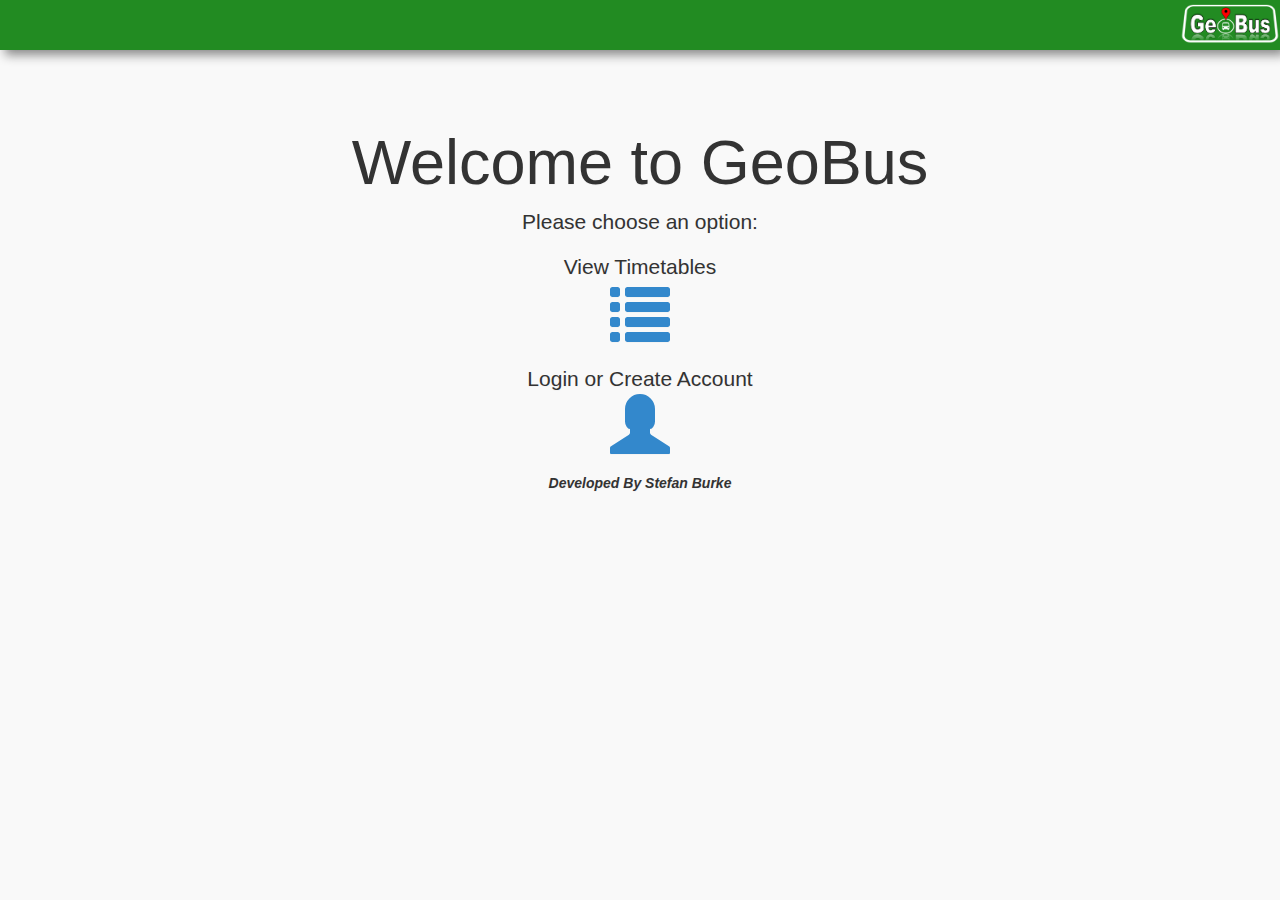
<file: index.html>
<!DOCTYPE HTML>
<html lang="en">

<head>
    <title>GeoBus</title>
    <meta charset="utf-8" />
    <meta name="viewport" content="width=device-width,height=device-height, initial-scale=1">
    
    <!-- JQuery and JQuery mobile -->
    <link rel="stylesheet" href="./resources/jquery.mobile-1.4.5/jquery.mobile-1.4.5.min.css">
    <script src="./resources/jquery-2.2.2.min.js"></script>
    <script src="./resources/jquery.mobile-1.4.5/jquery.mobile-1.4.5.min.js"></script>
    <!-- Bootstrap -->
    <link rel="stylesheet" href="./resources/bootstrap-3.3.6-dist/css/bootstrap.min.css">
    <script src="./resources/bootstrap-3.3.6-dist/js/bootstrap.min.js"></script>
    <!-- LeafletJS -->
    <link rel="stylesheet" href="./resources/leaflet/leaflet.css" />
    <script src="./resources/leaflet/leaflet.js"></script>
    <link rel="stylesheet" href="./resources/leaflet-groupedlayercontrol/src/leaflet.groupedlayercontrol.css"/>
    <link rel="stylesheet" href="./resources/font-awesome-4.5.0/css/font-awesome.min.css">
    <!-- CSS & Scripts -->
    <link rel="stylesheet" href="./css/index.css">
    <link rel="stylesheet" href="./css/header.css">
    <link rel="stylesheet" href="./css/home.css">
    <script src="./resources/leaflet-groupedlayercontrol/src/leaflet.groupedlayercontrol.js"></script>
    <script src="./js/home.js"></script>
</head>

<body>
    <!-- Index Page Begin -->
    <div data-role="page" id="welcomePage">
        <!-- Page Header -->
        <div data-role="header" class="ui-header">
            <img src="./images/logo.png" id="logo" alt="GeoBus Logo">
        </div>
        
        <!-- Page Main Content -->
        <div data-role="main" class="ui-content">
            <div class="jumbotron text-center">
                <h1>Welcome to GeoBus</h1>

                <p>Please choose an option:</p>

                <p>View Timetables<br>
                    <a href="#timetablesPage"><span class="glyphicon glyphicon-list"></span></a></p>

                <p>Login or Create Account<br>
                    <a href="#loginPage"><span class="glyphicon glyphicon-user"></span></a></p>
                
                <i><h5><b>Developed By Stefan Burke</b></h5></i>
            </div>
        </div>
    </div>
    
    <!-- Timetables Page -->
    <div data-role="page" id="timetablesPage">
        <!-- Page Header -->
        <div data-role="header" class="ui-header">
            <img src="./images/logo.png" id="logo" alt="GeoBus Logo">
        </div>

        <!-- Page Main Content -->
        <div data-role="main" class="ui-content">
            <div class="jumbotron text-center">
                <div class="container">
                    <h2>Please Select A Route</h2>
                    <!-- Form to select a timetable -->
                    <form role="form">
                        <label for="selectOptions">Available Routes:</label>
                        <select class="form-control" id="routeSelect">
                            <option>Choose a Route</option>
                            <option>Dundalk-Drogheda-Dublin</option>
                            <option>Bettystown-Laytown-Dublin</option>
                        </select>
                        <br>
                        <button id="selectTimetable">Select</button>
                    </form>
                    <div class="alert alert-danger" id="tableSelectError">

                    </div>
                </div>
            </div>
        </div>
    </div>
    
    <!-- Display Timetable -->
    <div data-role="page" id="displayTimetable">
        <!-- Page Header -->
        <div data-role="header" class="ui-header">
            <img src="./images/logo.png" id="logo" alt="GeoBus Logo">
        </div>

        <!-- Page Main Content -->
        <div data-role="main" class="ui-content">
            <script>
                //Ensures that the timetables are removed drom the page on page exit
                $(window).on("navigate", function (event, data) {
                    var direction = data.state.direction;
                    if (direction == 'back') {
                        $("#header1").empty();
                        $("#inbound").empty();
                        $("#header2").empty();
                        $("#outbound").empty();
                    }
                });
            </script>
            <!-- Div where timetables will be created by getTimetables.js -->
            <div id="tableContainer">
                <u><h2 id="header1"></h2></u>
                <div id="inbound">
                </div>
                <u><h2 id="header2"></h2></u>
                <div id="outbound">
                </div>
            </div>
        </div>

    </div>
    
    <!-- Login Page Begin -->
    <div data-role="page" id="loginPage">
        <!-- Page Header -->
        <div data-role="header" class="ui-header">
            <img src="./images/logo.png" id="logo" alt="GeoBus Logo">
        </div>
        
        <!-- Page Main Content -->
        <div data-role="main" class="ui-content">
            <h2 class="text-center"><strong>Login to GeoBus</strong></h2>
            <div class="loginForm">
                <!-- Login Form -->
                <form method="post">
                    <center>
                    <fieldset data-role="controlgroup">
                        <div class="form-group">
                            <label for="email" class="control-label">Email</label>
                            <input class="form-control" type="email" id="email" placeholder="user@user.com" required="required">
                        </div>

                        <div class="form-group">
                            <label for="password" class="control-label">Password</label>
                            <input class="form-control" type="password" id="password" placeholder="Enter a Password" required="required"><br>
                        </div>

                        <div class="form-group">
                            <button type="submit" id="loginButton" value="Login">Login</button>
                        </div>
                    </fieldset>
                    </center>
                </form>
                <div class="alert alert-danger" id="failAlert"></div>
                <div class="alert alert-success" id="registerSuccessAlert"></div>

                <div class="registerSection">
                    <a href="#registerPage"><i><p class="text-center"><strong>Not Registered? Create an Account!</strong></p></i></a>
                </div>
            </div>
        </div>
    </div>
    
    <!-- Register Page Begin -->
    <div data-role="page" id="registerPage">
        <!-- Page Header -->
        <div data-role="header" class="ui-header">
            <img src="./images/logo.png" id="logo" alt="GeoBus Logo">
        </div>

    <!-- Page Main Content -->
    <div data-role="main" class="ui-content">
        <div class="jumbotron text-center">
            <h2>Create New Account</h2>
                <!-- Register Form -->
                <form>
                    <center>
                    <div class="form-group">
                        <label for="name" class="control-label">Name</label>
                        <input class="form-control" type="text" placeholder="First Last" required="required" id="name">
                    </div>
                    
                    <div class="form-group">
                        <label for="age" class="control-label">Age</label>
                        <input class="form-control" type="number" placeholder="Enter Your Age" id="age">
                    </div>
                    
                    <div class="form-group">
                        <label for="sex" class="control-label">Sex</label>
                        <select class="form-control" id="sex">
                            <option>Male</option>
                            <option>Female</option>
                            <option>Other</option>
                        </select>
                    </div>

                    <div class="form-group">
                        <label for="email" class="control-label">Email</label>
                        <input class="form-control" type="email" id="emailNew" placeholder="user@user.com" required="required">
                    </div>

                    <div class="form-group">
                        <label for="password" class="control-label">Password</label>
                        <input class="form-control" type="password" id="passwordNew" placeholder="Enter a Password" required="required">
                    </div>

                    <div class="form-group">
                        <label for="passConf" class="control-label">Confirm Password</label>
                        <input class="form-control" type="password" id="passMatch" placeholder="Re-type Password" required="required">
                    </div>
                    <br>

                    <div class="form-group">
                        <button class="btn btn-primary btn-block" type="submit" id="registerButton" data-style="expand-right">Register</button>
                    </div>
                    </center>
                </form>
            
                <div class="alert alert-danger" id="registerFailAlert">

                </div>
            </div>
        </div>
    </div>
    
    <!-- Scripts -->
    <script src="./js/index.js"></script>
    <script src="./js/getTimetable.js"></script>
</body>

</html>
</file>
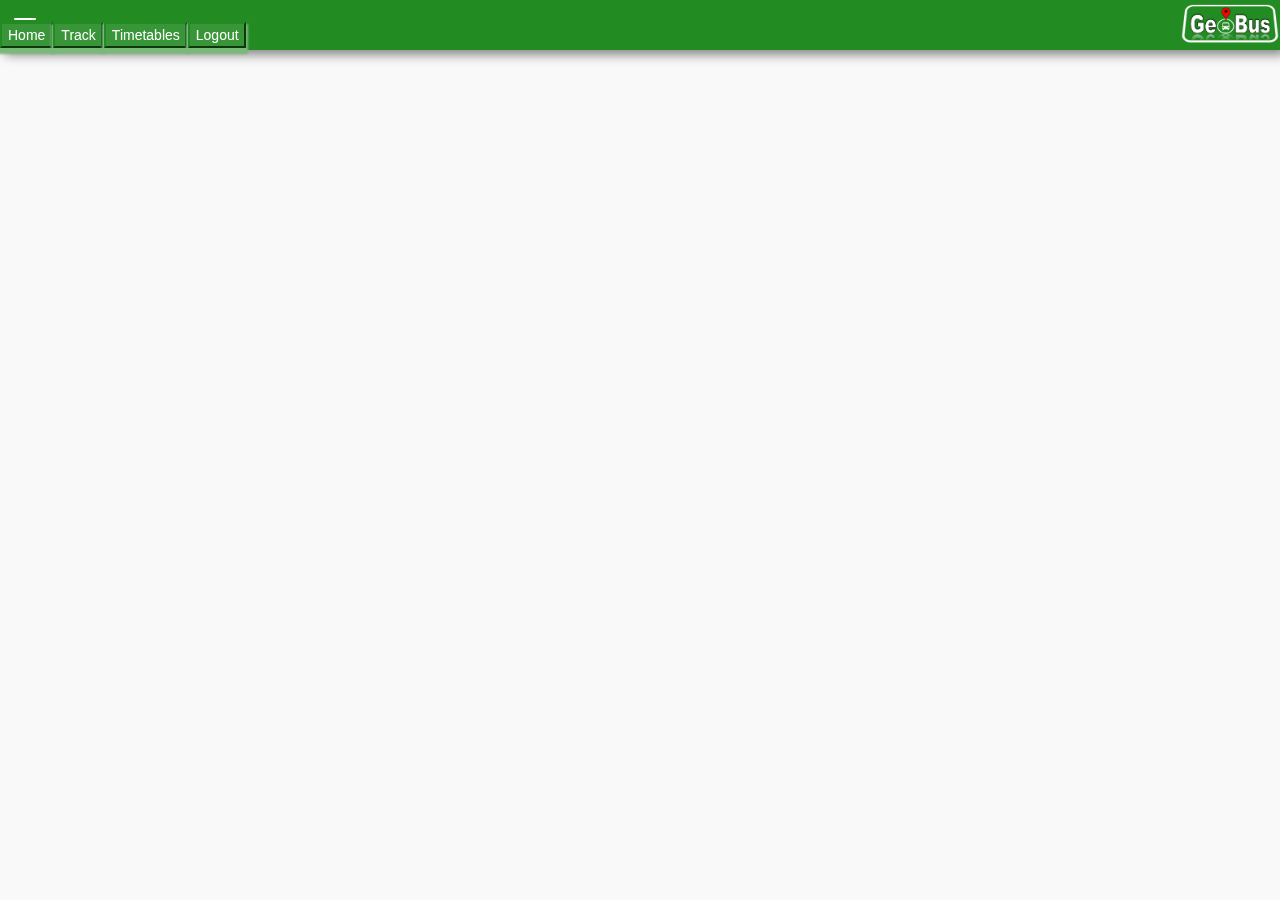
<file: home.html>
<!DOCTYPE HTML>
<html lang="en">

<head>
    <title>GeoBus</title>
    <meta charset="utf-8" />
    <meta name="viewport" content="width=device-width,height=device-height, initial-scale=1">

    <!-- JQuery and JQuery mobile -->
    <link rel="stylesheet" href="./resources/jquery.mobile-1.4.5/jquery.mobile-1.4.5.min.css">
    <script src="./resources/jquery-2.2.2.min.js"></script>
    <script src="./resources/jquery.mobile-1.4.5/jquery.mobile-1.4.5.min.js"></script>
    <!-- Bootstrap -->
    <link rel="stylesheet" href="./resources/bootstrap-3.3.6-dist/css/bootstrap.min.css">
    <script src="./resources/bootstrap-3.3.6-dist/js/bootstrap.min.js"></script>
    <!-- LeafletJS -->
    <link rel="stylesheet" href="./resources/leaflet/leaflet.css" />
    <script src="./resources/leaflet/leaflet.js"></script>
    <link rel="stylesheet" href="./resources/leaflet-groupedlayercontrol/src/leaflet.groupedlayercontrol.css"/>
    <!-- CSS & Scripts -->
    <link rel="stylesheet" href="./css/index.css">
    <link rel="stylesheet" href="./css/header.css">
    <link rel="stylesheet" href="./css/home.css">
    <link rel="stylesheet" href="./resources/font-awesome-4.5.0/css/font-awesome.min.css">
    <script src="./js/index.js"></script>
</head>

    <body>
    <!-- Home Page Begin -->
    <div data-role="page" id="home">
        <div data-role="header" class="ui-header">
            <a href="#menu" class="navbar-btn btn-default navbar-toggle" id="burger">
                <center><span class="icon-bar"></span>
                <span class="icon-bar"></span>
                <span class="icon-bar"></span></center>
            </a>
            <img src="./images/logo.png" id="logo" alt="GeoBus Logo">
        </div>
        
        <!-- Page Main Content -->
        <div id="map" data-role="main" class="ui-content">
            <script src="./resources/leaflet-groupedlayercontrol/src/leaflet.groupedlayercontrol.js"></script>
            <script src="./resources/Leaflet.MakiMarkers-master/Leaflet.MakiMarkers.js"></script>
            <script src="./js/map.js"></script>
        </div>
    </div>
        
        <!-- Timetables Page Begin -->
        <div data-role="page" id="timetablesPageHome">
            <script src="./js/getTimetable.js"></script>
            <div data-role="header" class="ui-header">
                <a href="#menu" class="navbar-btn btn-default navbar-toggle" id="burger">
                    <center><span class="icon-bar"></span>
                        <span class="icon-bar"></span>
                        <span class="icon-bar"></span></center>
                </a>
                <img src="./images/logo.png" id="logo" alt="GeoBus Logo">
            </div>

            <!-- Page Main Content -->
            <div data-role="main" class="ui-content">
                <script>
                    //Ensures that the timetables are removed drom the page on page exit
                    $(window).on("navigate", function (event, data) {
                        var direction = data.state.direction;
                        if (direction == 'back') {
                            $("#header1").empty();
                            $("#inbound").empty();
                            $("#header2").empty();
                            $("#outbound").empty();
                        }
                    });
                </script>
                <div class="jumbotron text-center">
                    <div class="container">
                        <h2>Please Select A Route</h2>
                        <form role="form">
                            <label for="selectOptions">Available Routes:</label>
                            <select class="form-control" id="routeSelect">
                                <option>Choose a Route</option>
                                <option>Dundalk-Drogheda-Dublin</option>
                                <option>Bettystown-Laytown-Dublin</option>
                            </select>
                            <br>
                            <button id="selectTimetable">Select</button>
                        </form>
                        <div class="alert alert-danger" id="tableSelectError">

                        </div>
                    </div>
                </div>
            </div>
        </div>

        <!-- Display Timetable Page Begin -->
        <div data-role="page" id="displayTimetable">
            <div data-role="header" class="ui-header">
                <a href="#menu" class="navbar-btn btn-default navbar-toggle" id="burger">
                    <center><span class="icon-bar"></span>
                        <span class="icon-bar"></span>
                        <span class="icon-bar"></span></center>
                </a>
                <img src="./images/logo.png" id="logo" alt="GeoBus Logo">
            </div>

            <!-- Page Main Content -->
            <div data-role="main" class="ui-content">
                <div id="tableContainer">
                    <u><h2 id="header1"></h2></u>
                    <div id="inbound">
                    </div>
                    <u><h2 id="header2"></h2></u>
                    <div id="outbound">
                    </div>
                </div>
            </div>

        </div>
        
        <!-- Track Bus Page Begin -->
        <div data-role="page" id="track">
            <div data-role="header" class="ui-header">
                <a href="#menu" class="navbar-btn btn-default navbar-toggle" id="burger">
                    <center><span class="icon-bar"></span>
                        <span class="icon-bar"></span>
                        <span class="icon-bar"></span></center>
                </a>
                <img src="./images/logo.png" id="logo" alt="GeoBus Logo">
            </div>

            <!-- Page Main Content -->
            <div data-role="main" class="ui-content">
                <div class="container">
                    <h2>Please Select A Route</h2>
                    <!-- Select a Rote form to see available buses for tracking -->
                    <form role="form">
                        <label for="selectOptions">Available Routes:</label>
                        <select class="form-control" id="routeTrackSelect">
                            <option>Choose a Route</option>
                            <option>Dundalk-Drogheda-Dublin</option>
                            <option>Bettystown-Laytown-Dublin</option>
                        </select>
                        <br>
                        <button id="trackRoute">Track</button>
                    </form>
                    <div class="alert alert-danger" id="trackRouteSelectError"></div>
                </div>
                
                <div id="availableBuses">
                </div>
            </div>
        </div>
        
        <!-- External Panel Burger Button Menu -->
        <div data-role="panel" id="menu" data-swipe-close="true" data-display="overlay">
            <center><h5 class="menuLabel">Swipe to Close</h5></center>
            <ul class="nav navbar-nav" id="slideMenu">
                <li><button id="menuOption" onclick="$.mobile.changePage('#home');">Home</button></li>
                <li><button id="menuOption" onclick="$.mobile.changePage('#track');">Track</button></li>
                <li><button id="menuOption" onclick="$.mobile.changePage('#timetablesPageHome');">Timetables</button></li>
                <li><button id="menuOption" onclick="logout()">Logout</button></li>
            </ul>
            
            <!-- Menu Footer -->
            <div id="menuFooter">
                <center><img src="./images/logo.png" height="100px" width="150px">
                    <br/><b><i>Developed By Stefan Burke</i></b></center>
            </div>
        </div>
        
        <!-- Scripts -->
        <script src="./js/getTimetable.js"></script>
        <script src="./js/home.js"></script>
        <script src="./js/track.js"></script>
</body>

</html>
</file>
<file: resources/leaflet/leaflet.css>
/* required styles */

.leaflet-map-pane,
.leaflet-tile,
.leaflet-marker-icon,
.leaflet-marker-shadow,
.leaflet-tile-pane,
.leaflet-tile-container,
.leaflet-overlay-pane,
.leaflet-shadow-pane,
.leaflet-marker-pane,
.leaflet-popup-pane,
.leaflet-overlay-pane svg,
.leaflet-zoom-box,
.leaflet-image-layer,
.leaflet-layer {
	position: absolute;
	left: 0;
	top: 0;
	}
.leaflet-container {
	overflow: hidden;
	-ms-touch-action: none;
	touch-action: none;
	}
.leaflet-tile,
.leaflet-marker-icon,
.leaflet-marker-shadow {
	-webkit-user-select: none;
	   -moz-user-select: none;
	        user-select: none;
	-webkit-user-drag: none;
	}
.leaflet-marker-icon,
.leaflet-marker-shadow {
	display: block;
	}
/* map is broken in FF if you have max-width: 100% on tiles */
.leaflet-container img {
	max-width: none !important;
	}
/* stupid Android 2 doesn't understand "max-width: none" properly */
.leaflet-container img.leaflet-image-layer {
	max-width: 15000px !important;
	}
.leaflet-tile {
	filter: inherit;
	visibility: hidden;
	}
.leaflet-tile-loaded {
	visibility: inherit;
	}
.leaflet-zoom-box {
	width: 0;
	height: 0;
	}
/* workaround for https://bugzilla.mozilla.org/show_bug.cgi?id=888319 */
.leaflet-overlay-pane svg {
	-moz-user-select: none;
	}

.leaflet-tile-pane    { z-index: 2; }
.leaflet-objects-pane { z-index: 3; }
.leaflet-overlay-pane { z-index: 4; }
.leaflet-shadow-pane  { z-index: 5; }
.leaflet-marker-pane  { z-index: 6; }
.leaflet-popup-pane   { z-index: 7; }

.leaflet-vml-shape {
	width: 1px;
	height: 1px;
	}
.lvml {
	behavior: url(#default#VML);
	display: inline-block;
	position: absolute;
	}


/* control positioning */

.leaflet-control {
	position: relative;
	z-index: 7;
	pointer-events: auto;
	}
.leaflet-top,
.leaflet-bottom {
	position: absolute;
	z-index: 1000;
	pointer-events: none;
	}
.leaflet-top {
	top: 0;
	}
.leaflet-right {
	right: 0;
	}
.leaflet-bottom {
	bottom: 0;
	}
.leaflet-left {
	left: 0;
	}
.leaflet-control {
	float: left;
	clear: both;
	}
.leaflet-right .leaflet-control {
	float: right;
	}
.leaflet-top .leaflet-control {
	margin-top: 10px;
	}
.leaflet-bottom .leaflet-control {
	margin-bottom: 10px;
	}
.leaflet-left .leaflet-control {
	margin-left: 10px;
	}
.leaflet-right .leaflet-control {
	margin-right: 10px;
	}


/* zoom and fade animations */

.leaflet-fade-anim .leaflet-tile,
.leaflet-fade-anim .leaflet-popup {
	opacity: 0;
	-webkit-transition: opacity 0.2s linear;
	   -moz-transition: opacity 0.2s linear;
	     -o-transition: opacity 0.2s linear;
	        transition: opacity 0.2s linear;
	}
.leaflet-fade-anim .leaflet-tile-loaded,
.leaflet-fade-anim .leaflet-map-pane .leaflet-popup {
	opacity: 1;
	}

.leaflet-zoom-anim .leaflet-zoom-animated {
	-webkit-transition: -webkit-transform 0.25s cubic-bezier(0,0,0.25,1);
	   -moz-transition:    -moz-transform 0.25s cubic-bezier(0,0,0.25,1);
	     -o-transition:      -o-transform 0.25s cubic-bezier(0,0,0.25,1);
	        transition:         transform 0.25s cubic-bezier(0,0,0.25,1);
	}
.leaflet-zoom-anim .leaflet-tile,
.leaflet-pan-anim .leaflet-tile,
.leaflet-touching .leaflet-zoom-animated {
	-webkit-transition: none;
	   -moz-transition: none;
	     -o-transition: none;
	        transition: none;
	}

.leaflet-zoom-anim .leaflet-zoom-hide {
	visibility: hidden;
	}


/* cursors */

.leaflet-clickable {
	cursor: pointer;
	}
.leaflet-container {
	cursor: -webkit-grab;
	cursor:    -moz-grab;
	}
.leaflet-popup-pane,
.leaflet-control {
	cursor: auto;
	}
.leaflet-dragging .leaflet-container,
.leaflet-dragging .leaflet-clickable {
	cursor: move;
	cursor: -webkit-grabbing;
	cursor:    -moz-grabbing;
	}


/* visual tweaks */

.leaflet-container {
	background: #ddd;
	outline: 0;
	}
.leaflet-container a {
	color: #0078A8;
	}
.leaflet-container a.leaflet-active {
	outline: 2px solid orange;
	}
.leaflet-zoom-box {
	border: 2px dotted #38f;
	background: rgba(255,255,255,0.5);
	}


/* general typography */
.leaflet-container {
	font: 12px/1.5 "Helvetica Neue", Arial, Helvetica, sans-serif;
	}


/* general toolbar styles */

.leaflet-bar {
	box-shadow: 0 1px 5px rgba(0,0,0,0.65);
	border-radius: 4px;
	}
.leaflet-bar a,
.leaflet-bar a:hover {
	background-color: #fff;
	border-bottom: 1px solid #ccc;
	width: 26px;
	height: 26px;
	line-height: 26px;
	display: block;
	text-align: center;
	text-decoration: none;
	color: black;
	}
.leaflet-bar a,
.leaflet-control-layers-toggle {
	background-position: 50% 50%;
	background-repeat: no-repeat;
	display: block;
	}
.leaflet-bar a:hover {
	background-color: #f4f4f4;
	}
.leaflet-bar a:first-child {
	border-top-left-radius: 4px;
	border-top-right-radius: 4px;
	}
.leaflet-bar a:last-child {
	border-bottom-left-radius: 4px;
	border-bottom-right-radius: 4px;
	border-bottom: none;
	}
.leaflet-bar a.leaflet-disabled {
	cursor: default;
	background-color: #f4f4f4;
	color: #bbb;
	}

.leaflet-touch .leaflet-bar a {
	width: 30px;
	height: 30px;
	line-height: 30px;
	}


/* zoom control */

.leaflet-control-zoom-in,
.leaflet-control-zoom-out {
	font: bold 18px 'Lucida Console', Monaco, monospace;
	text-indent: 1px;
	}
.leaflet-control-zoom-out {
	font-size: 20px;
	}

.leaflet-touch .leaflet-control-zoom-in {
	font-size: 22px;
	}
.leaflet-touch .leaflet-control-zoom-out {
	font-size: 24px;
	}


/* layers control */

.leaflet-control-layers {
	box-shadow: 0 1px 5px rgba(0,0,0,0.4);
	background: #fff;
	border-radius: 5px;
	}
.leaflet-control-layers-toggle {
	background-image: url(images/layers.png);
	width: 36px;
	height: 36px;
	}
.leaflet-retina .leaflet-control-layers-toggle {
	background-image: url(images/layers-2x.png);
	background-size: 26px 26px;
	}
.leaflet-touch .leaflet-control-layers-toggle {
	width: 44px;
	height: 44px;
	}
.leaflet-control-layers .leaflet-control-layers-list,
.leaflet-control-layers-expanded .leaflet-control-layers-toggle {
	display: none;
	}
.leaflet-control-layers-expanded .leaflet-control-layers-list {
	display: block;
	position: relative;
	}
.leaflet-control-layers-expanded {
	padding: 6px 10px 6px 6px;
	color: #333;
	background: #fff;
	}
.leaflet-control-layers-selector {
	margin-top: 2px;
	position: relative;
	top: 1px;
	}
.leaflet-control-layers label {
	display: block;
	}
.leaflet-control-layers-separator {
	height: 0;
	border-top: 1px solid #ddd;
	margin: 5px -10px 5px -6px;
	}


/* attribution and scale controls */

.leaflet-container .leaflet-control-attribution {
	background: #fff;
	background: rgba(255, 255, 255, 0.7);
	margin: 0;
	}
.leaflet-control-attribution,
.leaflet-control-scale-line {
	padding: 0 5px;
	color: #333;
	}
.leaflet-control-attribution a {
	text-decoration: none;
	}
.leaflet-control-attribution a:hover {
	text-decoration: underline;
	}
.leaflet-container .leaflet-control-attribution,
.leaflet-container .leaflet-control-scale {
	font-size: 11px;
	}
.leaflet-left .leaflet-control-scale {
	margin-left: 5px;
	}
.leaflet-bottom .leaflet-control-scale {
	margin-bottom: 5px;
	}
.leaflet-control-scale-line {
	border: 2px solid #777;
	border-top: none;
	line-height: 1.1;
	padding: 2px 5px 1px;
	font-size: 11px;
	white-space: nowrap;
	overflow: hidden;
	-moz-box-sizing: content-box;
	     box-sizing: content-box;

	background: #fff;
	background: rgba(255, 255, 255, 0.5);
	}
.leaflet-control-scale-line:not(:first-child) {
	border-top: 2px solid #777;
	border-bottom: none;
	margin-top: -2px;
	}
.leaflet-control-scale-line:not(:first-child):not(:last-child) {
	border-bottom: 2px solid #777;
	}

.leaflet-touch .leaflet-control-attribution,
.leaflet-touch .leaflet-control-layers,
.leaflet-touch .leaflet-bar {
	box-shadow: none;
	}
.leaflet-touch .leaflet-control-layers,
.leaflet-touch .leaflet-bar {
	border: 2px solid rgba(0,0,0,0.2);
	background-clip: padding-box;
	}


/* popup */

.leaflet-popup {
	position: absolute;
	text-align: center;
	}
.leaflet-popup-content-wrapper {
	padding: 1px;
	text-align: left;
	border-radius: 12px;
	}
.leaflet-popup-content {
	margin: 13px 19px;
	line-height: 1.4;
	}
.leaflet-popup-content p {
	margin: 18px 0;
	}
.leaflet-popup-tip-container {
	margin: 0 auto;
	width: 40px;
	height: 20px;
	position: relative;
	overflow: hidden;
	}
.leaflet-popup-tip {
	width: 17px;
	height: 17px;
	padding: 1px;

	margin: -10px auto 0;

	-webkit-transform: rotate(45deg);
	   -moz-transform: rotate(45deg);
	    -ms-transform: rotate(45deg);
	     -o-transform: rotate(45deg);
	        transform: rotate(45deg);
	}
.leaflet-popup-content-wrapper,
.leaflet-popup-tip {
	background: white;

	box-shadow: 0 3px 14px rgba(0,0,0,0.4);
	}
.leaflet-container a.leaflet-popup-close-button {
	position: absolute;
	top: 0;
	right: 0;
	padding: 4px 4px 0 0;
	text-align: center;
	width: 18px;
	height: 14px;
	font: 16px/14px Tahoma, Verdana, sans-serif;
	color: #c3c3c3;
	text-decoration: none;
	font-weight: bold;
	background: transparent;
	}
.leaflet-container a.leaflet-popup-close-button:hover {
	color: #999;
	}
.leaflet-popup-scrolled {
	overflow: auto;
	border-bottom: 1px solid #ddd;
	border-top: 1px solid #ddd;
	}

.leaflet-oldie .leaflet-popup-content-wrapper {
	zoom: 1;
	}
.leaflet-oldie .leaflet-popup-tip {
	width: 24px;
	margin: 0 auto;

	-ms-filter: "progid:DXImageTransform.Microsoft.Matrix(M11=0.70710678, M12=0.70710678, M21=-0.70710678, M22=0.70710678)";
	filter: progid:DXImageTransform.Microsoft.Matrix(M11=0.70710678, M12=0.70710678, M21=-0.70710678, M22=0.70710678);
	}
.leaflet-oldie .leaflet-popup-tip-container {
	margin-top: -1px;
	}

.leaflet-oldie .leaflet-control-zoom,
.leaflet-oldie .leaflet-control-layers,
.leaflet-oldie .leaflet-popup-content-wrapper,
.leaflet-oldie .leaflet-popup-tip {
	border: 1px solid #999;
	}


/* div icon */

.leaflet-div-icon {
	background: #fff;
	border: 1px solid #666;
	}
</file>
<file: resources/leaflet-groupedlayercontrol/src/leaflet.groupedlayercontrol.css>
.leaflet-control-layers-group-name {
  font-weight: bold;
  margin-bottom: .2em;
  margin-left: 3px;
}

.leaflet-control-layers-group {
  margin-bottom: .5em;
}
</file>
<file: css/index.css>
html, body {
    margin: 0;
    padding: 0;
    background-color: #eeeeee;
}

.ui-content {
    align-content: center;
    padding: 10px;
    margin: 0;
    height: 100%;
}

.jumbotron {
    background-color: #f9f9f9;
}

.loginForm {
    padding-top: 10px;
    padding-bottom: 10px;
    margin-top: 10px;
}

.glyphicon {
    font-size: 60px;
}

.form-control {
    box-shadow: 5px 5px 10px #888888;
}

.control-label {
    width: 100%;
    text-align: left;
    font-size: 15px;
}

.form-group {
    width: 80%;
}

#tableContainer{
    overflow: hidden
}

#inbound, #outbound{
    overflow: auto;
    -webkit-overflow-scrolling: touch;
}

caption{
    font-family: Impact,Haettenschweiler,Franklin Gothic Bold,Charcoal,Helvetica Inserat,Bitstream Vera Sans Bold,Arial Black,sans serif;
    color: black;
}

#header1, #header2{
    font-family: Impact,Haettenschweiler,Franklin Gothic Bold,Charcoal,Helvetica Inserat,Bitstream Vera Sans Bold,Arial Black,sans serif;
}

table {
    border-collapse: collapse;
}

table, th, td {
    border: 1px solid black;
    padding: 5px;
}

#stops, #stops:first-child {
    background-color: forestgreen;
    color: white;
}

#times {
    background-color: lightgray;
    color: black;
}
</file>
<file: css/header.css>
.ui-page .ui-header {
    box-shadow: 5px 5px 10px #888888;
    border-color: forestgreen;
    background-color: forestgreen;
    height: 50px;
}

.icon-bar {
    color: white;
    background-color: white;
    padding: 0;
    margin-top: 10px;
}

#burger {
    box-shadow: 0 0 0 0;
    border-radius: 0 0 0 0;
    display: block;
    margin-top: 3px;
    padding: 0;
    float: left;
    height: 35px;
    width: 40px;
    background-color: transparent;
    border-color: transparent;
}

#logo {
    margin-top: 3px;
    height: 40px;
    width: 100px;
    float: right;
}

#backArrow {
    padding-left: 3px;
    padding-top: 3px;
    font-size: 40px;
    color: white;
}

#menu {
    background-color: white;
    border-color: white;
    width: 60%;
}
</file>
<file: css/home.css>
html, body, #home{
    height: 100%;
}

body {
    padding: 0;
    margin: 0;
}

.menuLabel {
    padding-top: 15px;
    margin: -15px;
    color: white;
    background-color: forestgreen;
    height: 52px;
}

#slideGlyph {
    font-size: 15px;
    color: white;
    border-color: black;
    margin-bottom: 10px;
}

#refresh {
    height: 35px;
    width: 35px;
    margin: 10px 10px 10px 10px;
    padding: 0;
    box-shadow: 1px 1px 1px 1px #888888;
}

#mapButton {
    height: 35px;
    width: 35px;
    font-size: 20px;
    margin: 10px 10px 10px 10px;
    padding: 0;
    box-shadow: 1px 1px 1px 1px #888888;
}

#menuOption {
    align-content: center;
    box-shadow: 0 4px 2px 2px #7ab97a;
    border-radius: 0 0 0 0;
    background-color: #389638;
    color: white;
    width: 99%;
    border-color: forestgreen;
}

#menuOption:hover {
    background-color: forestgreen;
}

#menuFooter {
    margin-top: 60px;
}

#busIcon{
    font-size: 40px;
}
</file>
